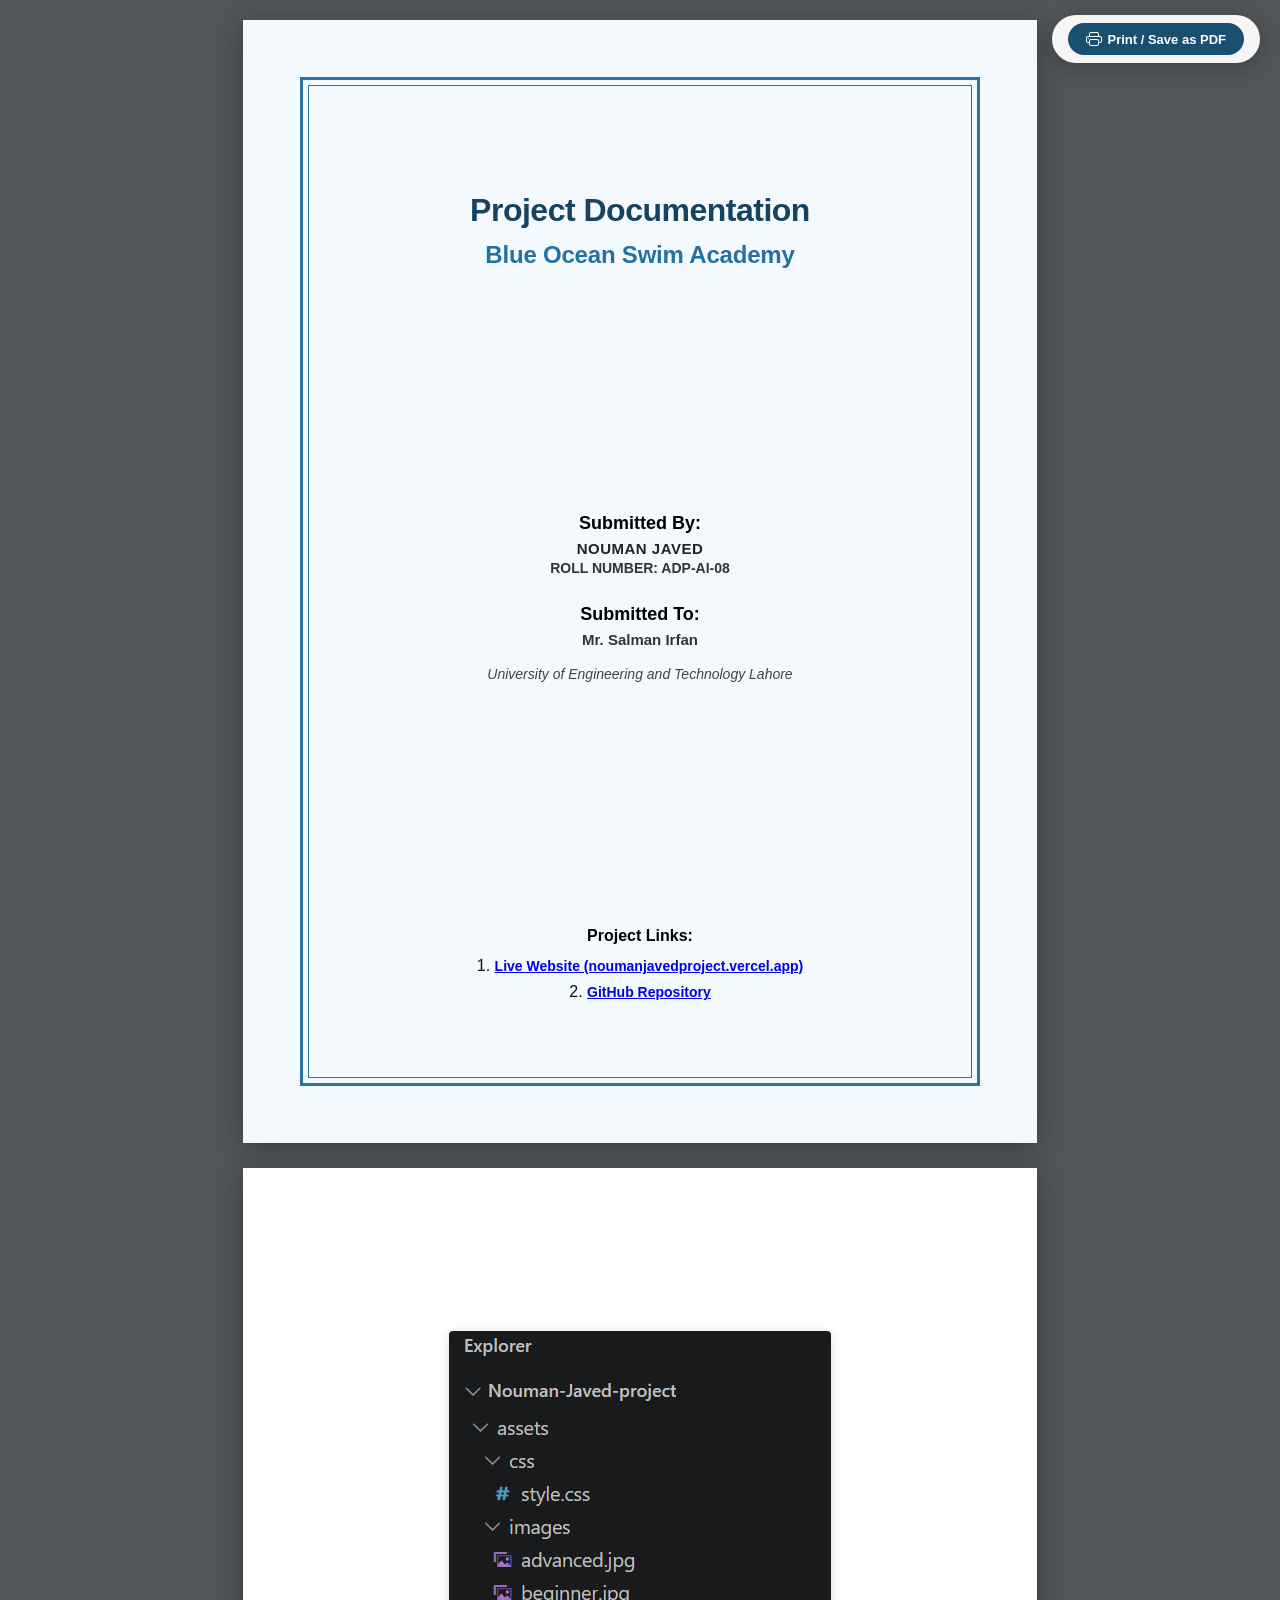
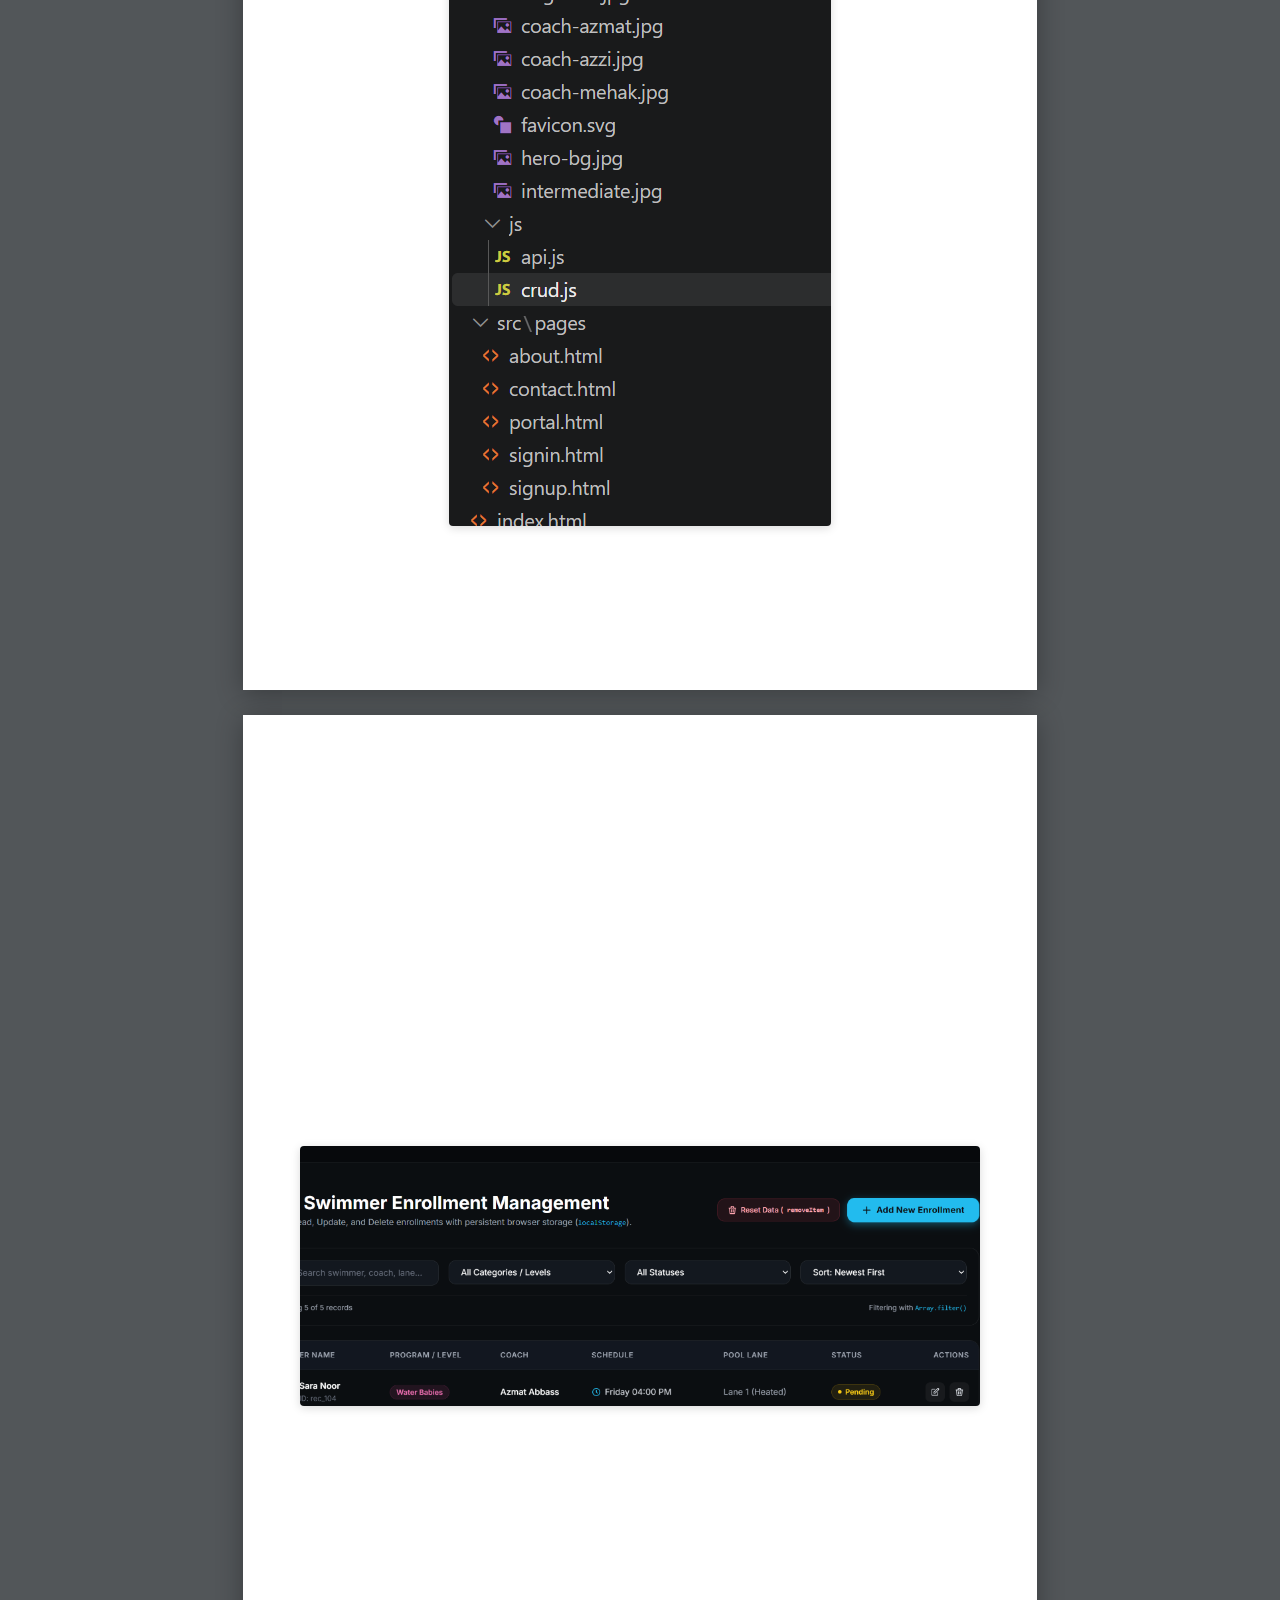
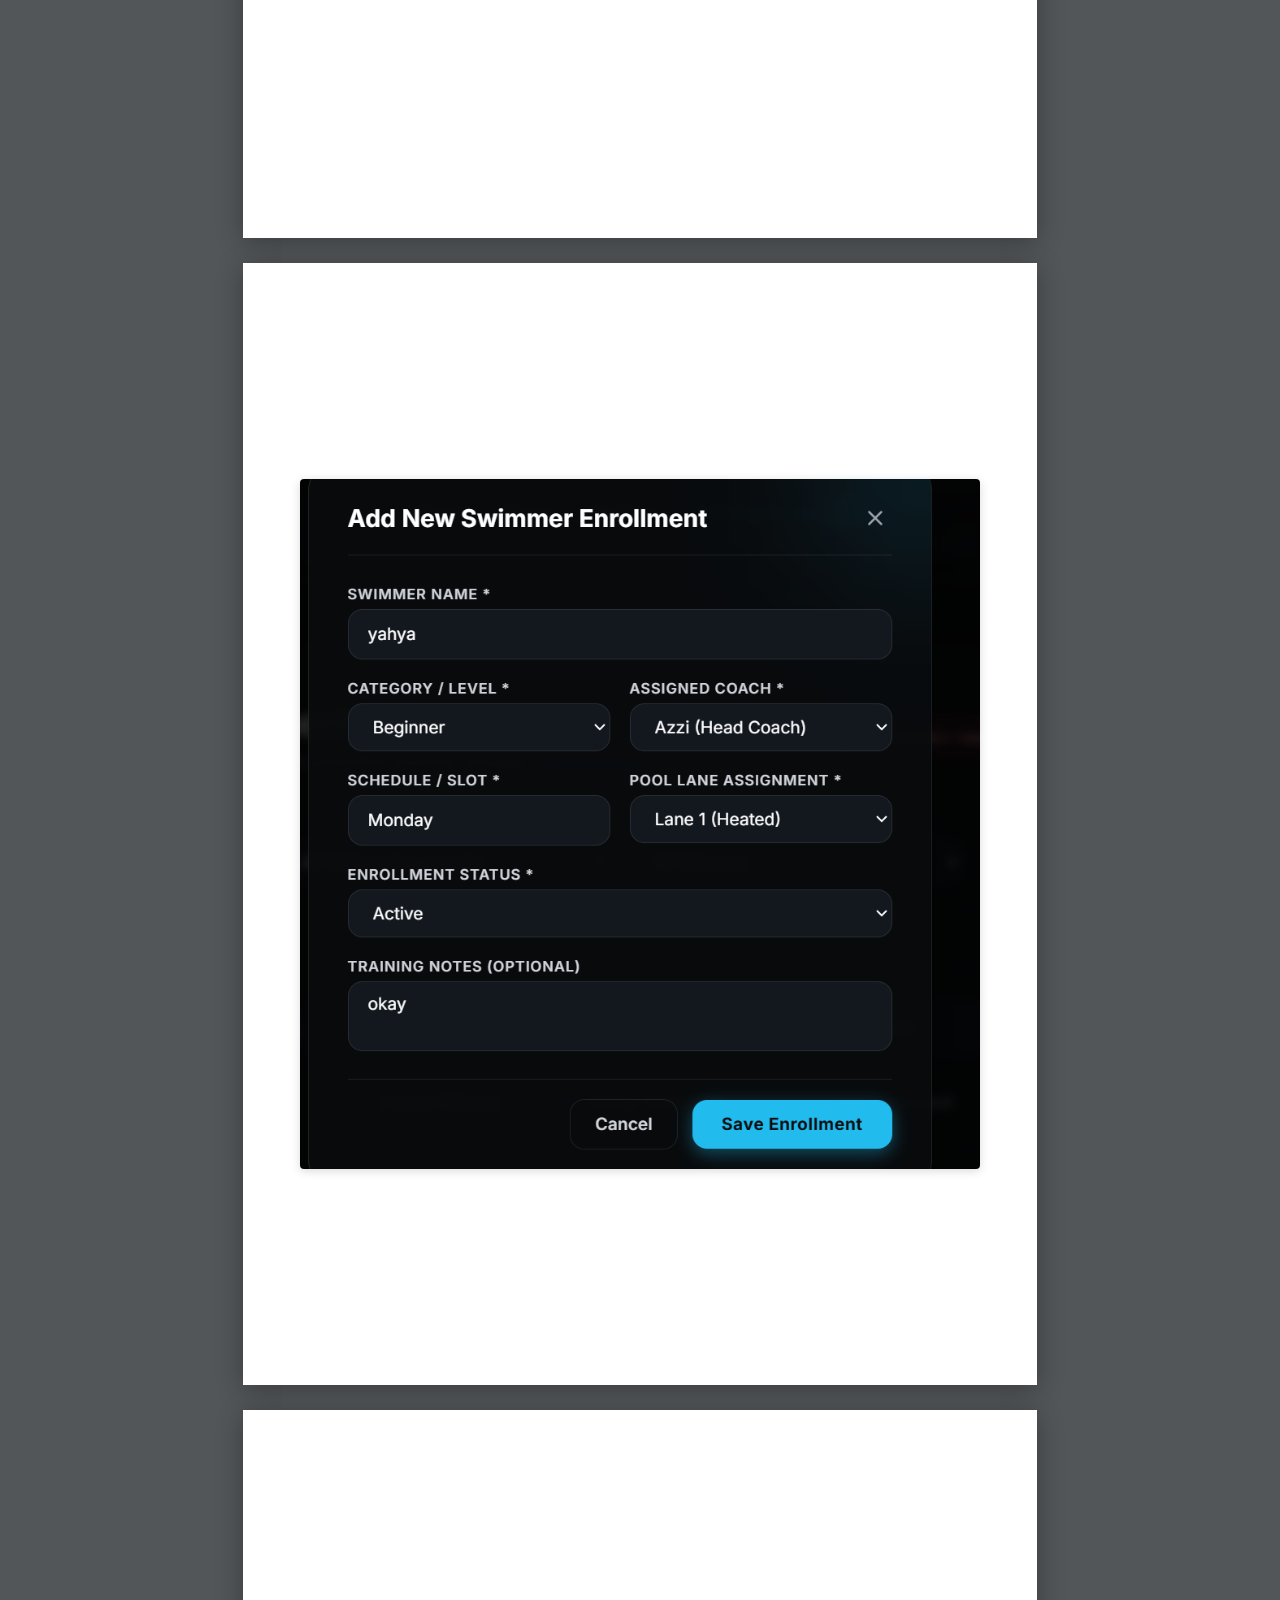
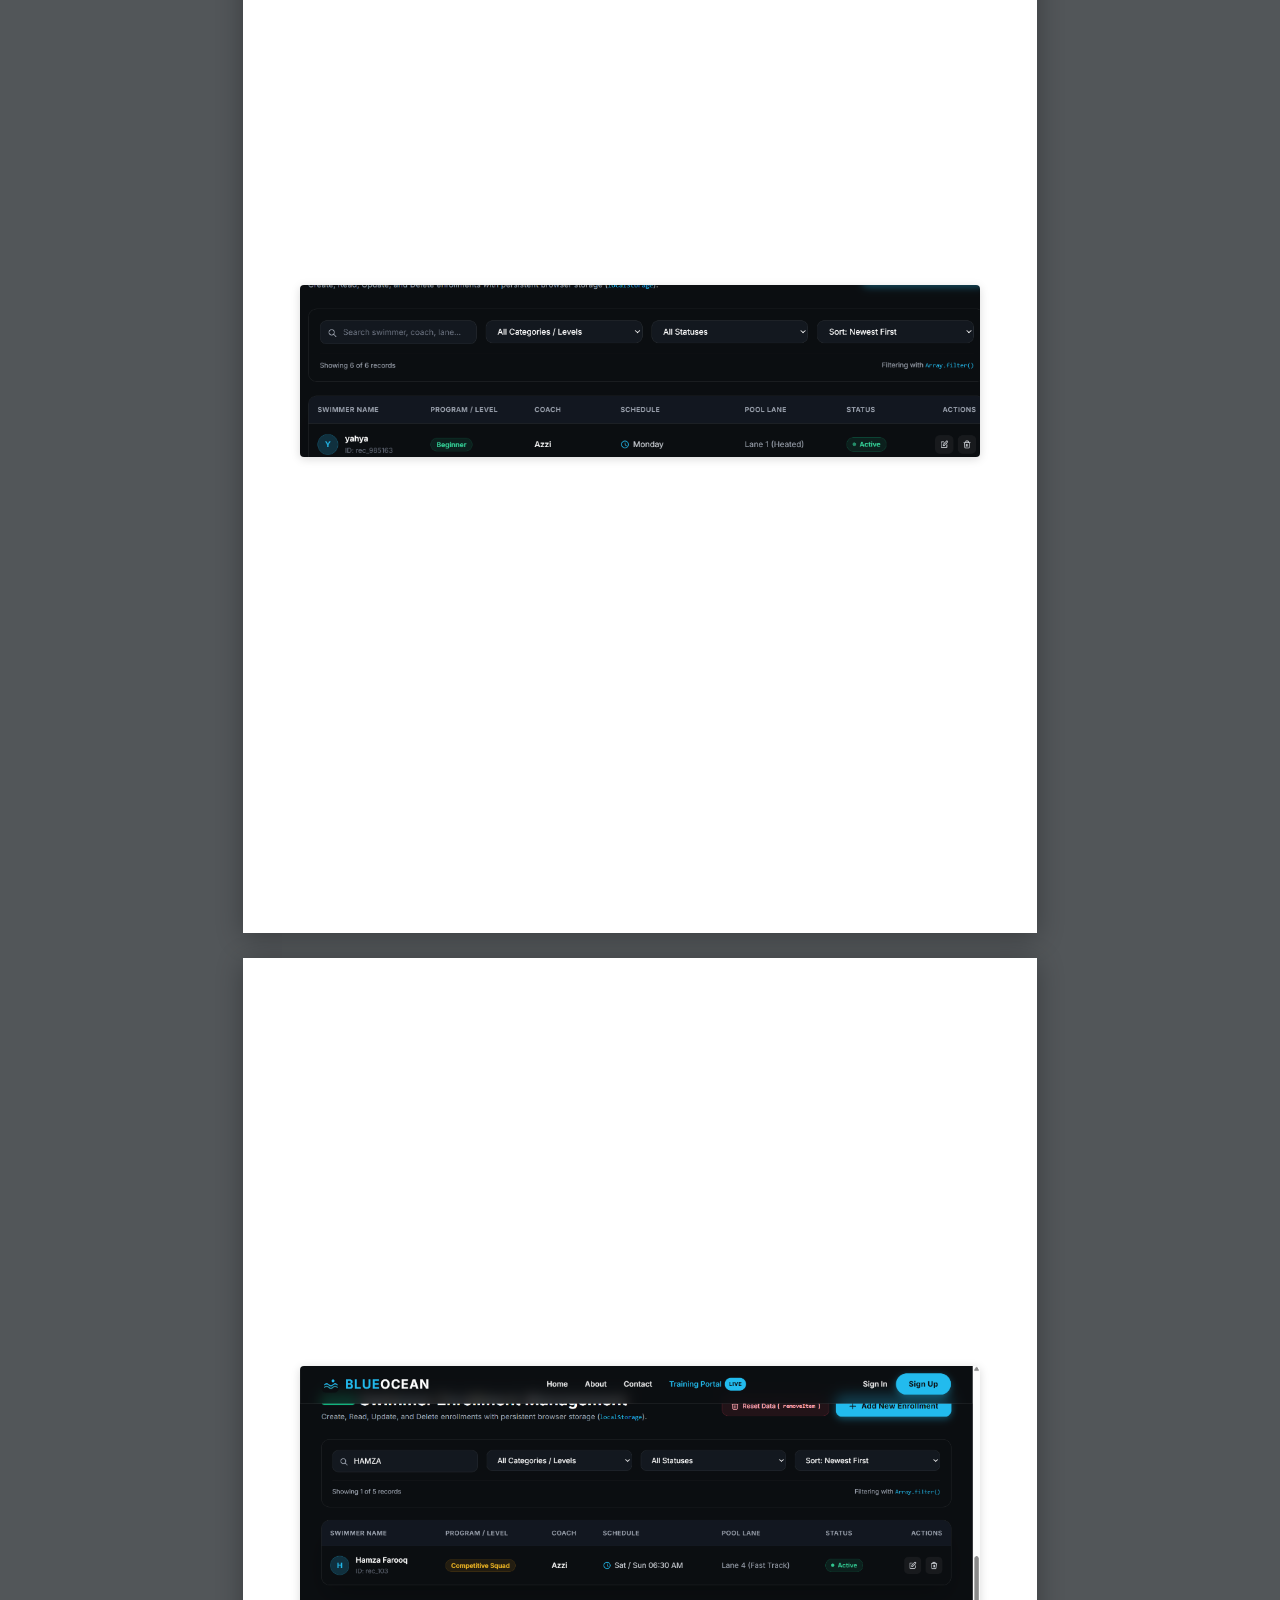
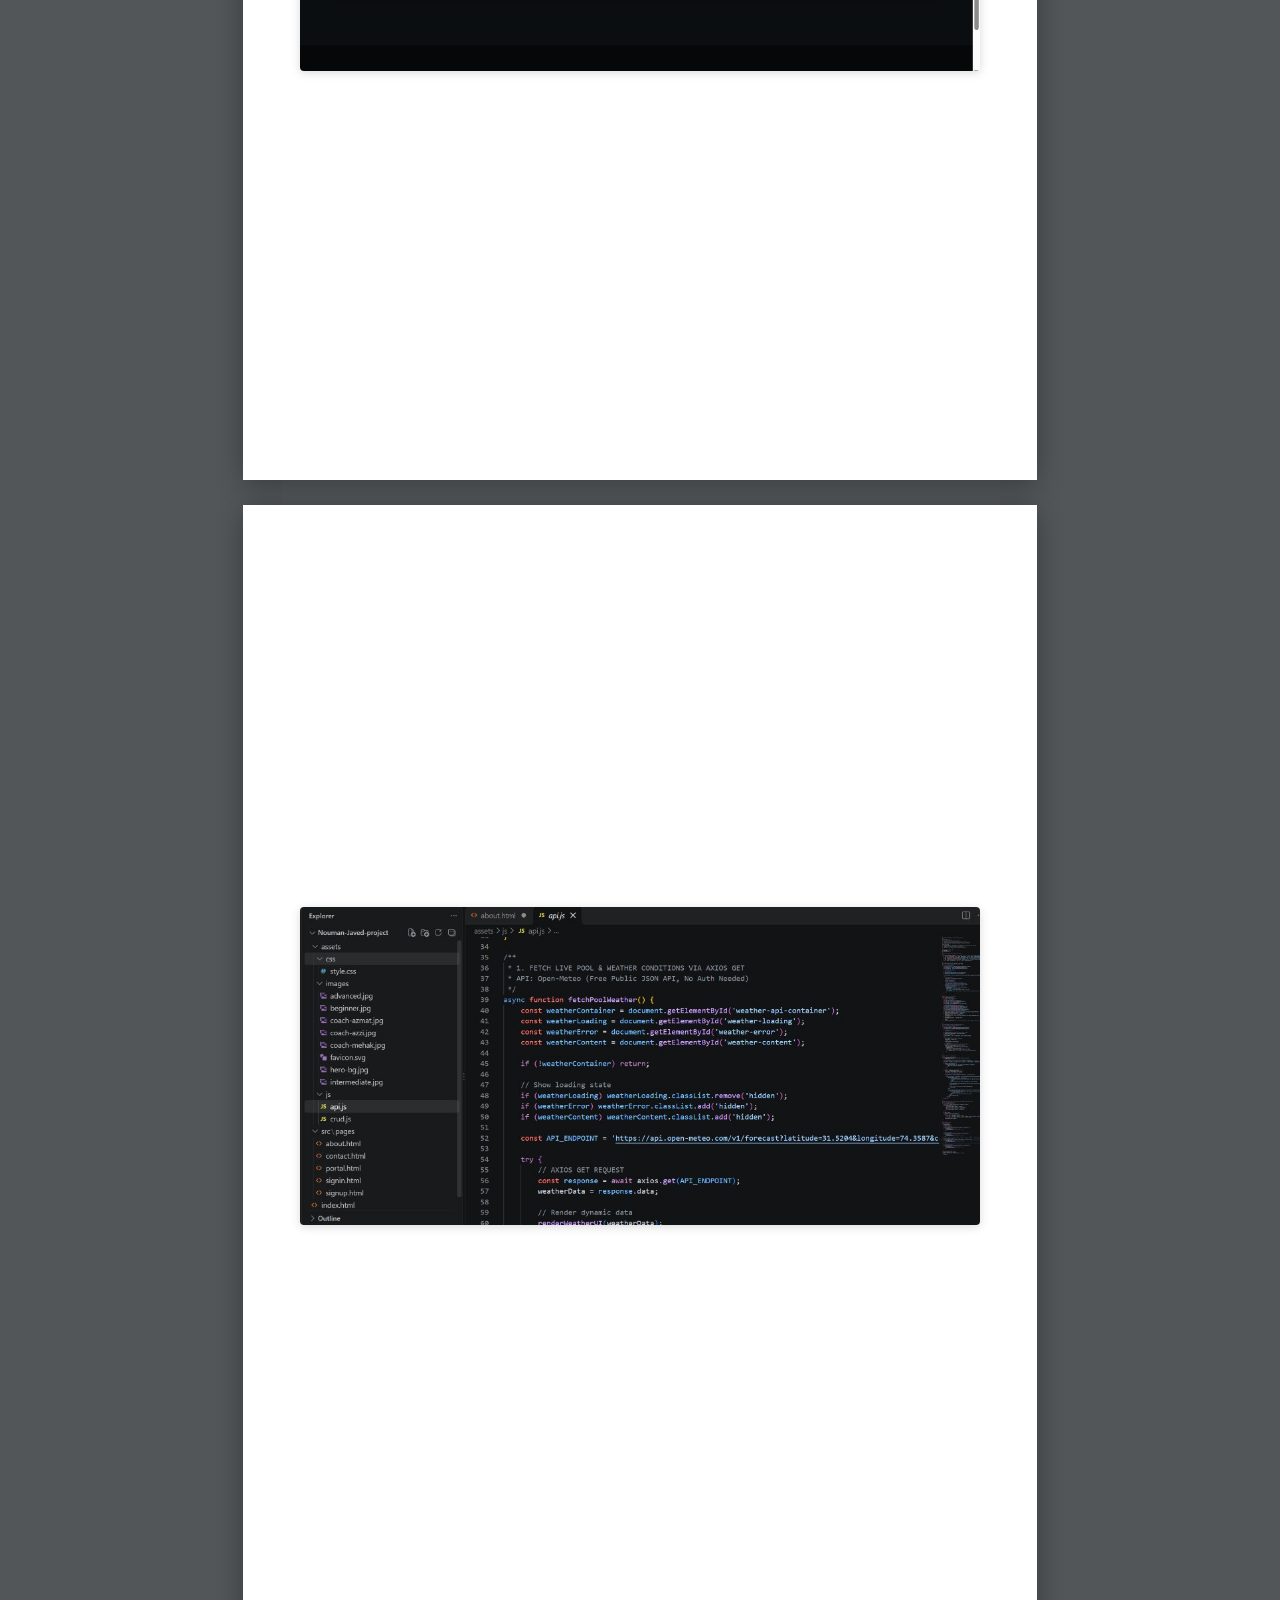
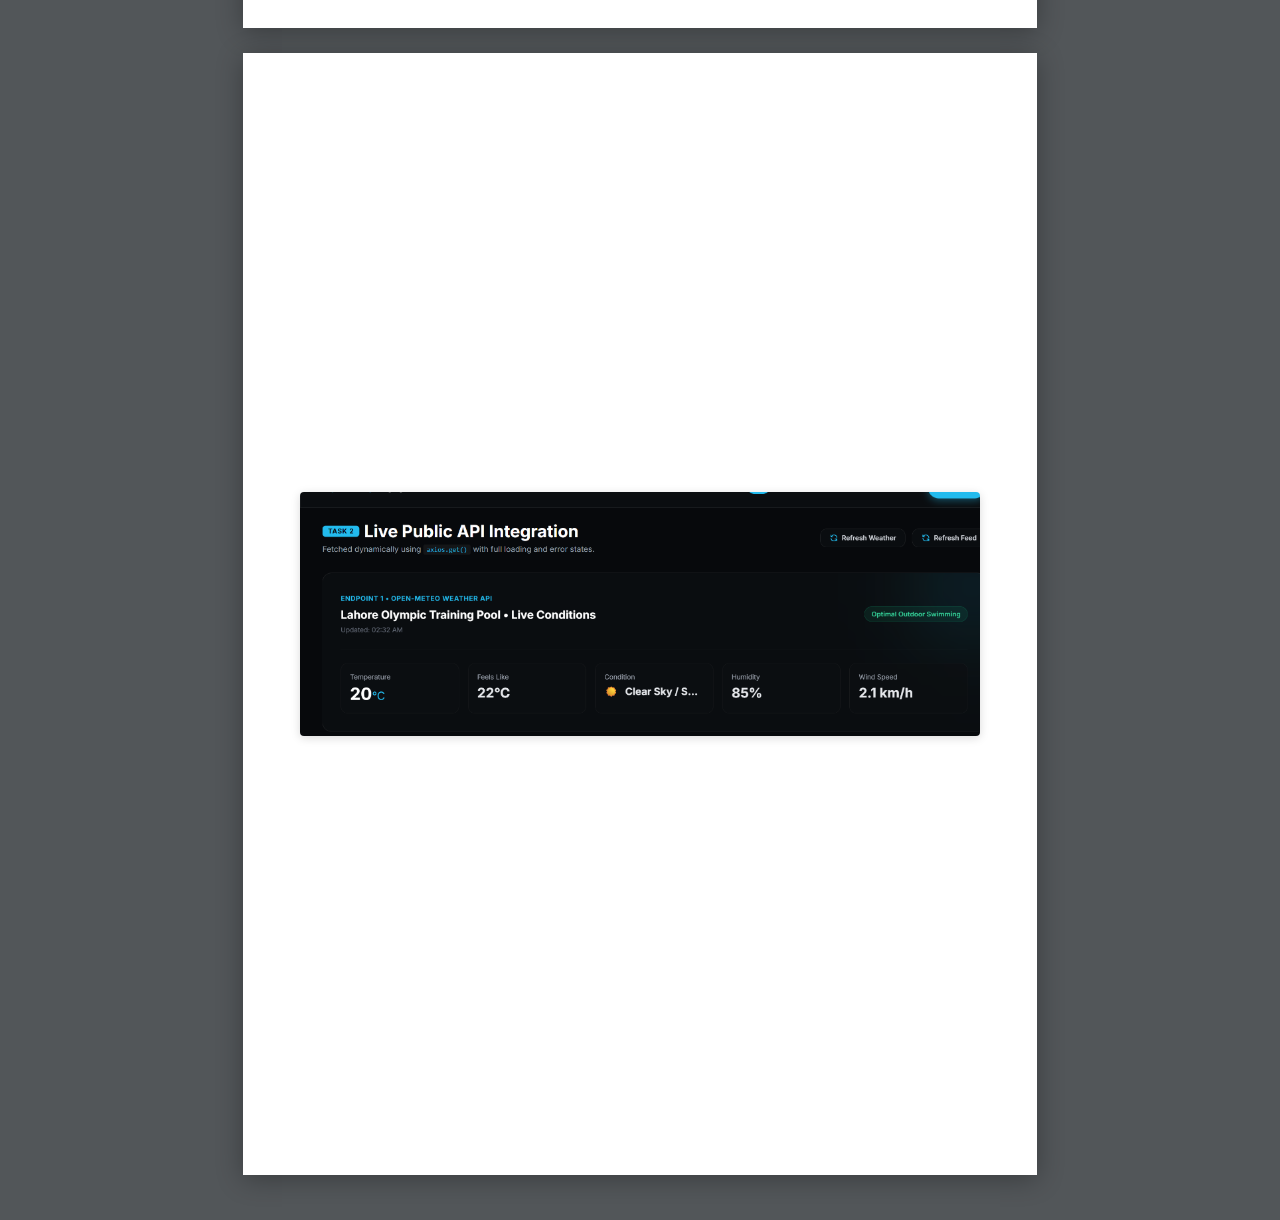
<file: submission_document.html>
<!DOCTYPE html>
<html lang="en">
<head>
    <meta charset="UTF-8">
    <meta name="viewport" content="width=device-width, initial-scale=1.0">
    <title>Nouman Javed - Project Documentation - Blue Ocean Swim Academy</title>
    <style>
        * {
            box-sizing: border-box;
            margin: 0;
            padding: 0;
        }

        body {
            font-family: -apple-system, BlinkMacSystemFont, "Segoe UI", Roboto, "Helvetica Neue", Arial, sans-serif;
            background-color: #525659;
            color: #111;
            display: flex;
            flex-direction: column;
            align-items: center;
            padding: 20px 0;
        }

        /* Top Action Bar (hidden on print) */
        .toolbar {
            position: fixed;
            top: 15px;
            right: 20px;
            z-index: 1000;
            display: flex;
            gap: 12px;
            background: rgba(255, 255, 255, 0.95);
            padding: 8px 16px;
            border-radius: 30px;
            box-shadow: 0 4px 20px rgba(0, 0, 0, 0.25);
            backdrop-filter: blur(10px);
        }

        .toolbar button {
            background: #1B4F72;
            color: #fff;
            border: none;
            padding: 8px 18px;
            border-radius: 20px;
            font-size: 13px;
            font-weight: bold;
            cursor: pointer;
            transition: all 0.2s ease;
            display: flex;
            align-items: center;
            gap: 6px;
        }

        .toolbar button:hover {
            background: #2874A6;
            transform: translateY(-1px);
        }

        /* Individual A4 Page */
        .page {
            width: 210mm;
            min-height: 297mm;
            height: 297mm;
            background-color: #ffffff;
            margin-bottom: 25px;
            box-shadow: 0 4px 25px rgba(0, 0, 0, 0.3);
            position: relative;
            display: flex;
            flex-direction: column;
            align-items: center;
            justify-content: center;
            padding: 18mm;
            overflow: hidden;
            page-break-after: always;
            page-break-inside: avoid;
        }

        /* COVER PAGE STYLING (Matching the reference PDF exactly) */
        .cover-page {
            background-color: #F4F9FD;
            text-align: center;
            justify-content: space-between;
            padding: 15mm;
        }

        .cover-border-outer {
            width: 100%;
            height: 100%;
            border: 3px solid #2874A6;
            padding: 5px;
            display: flex;
            flex-direction: column;
            justify-content: space-between;
            align-items: center;
            box-sizing: border-box;
        }

        .cover-border-inner {
            width: 100%;
            height: 100%;
            border: 1px solid #2874A6;
            display: flex;
            flex-direction: column;
            justify-content: space-between;
            align-items: center;
            padding: 28mm 12mm 20mm 12mm;
            box-sizing: border-box;
        }

        .header-section h1 {
            font-size: 32px;
            font-weight: 800;
            color: #154360;
            letter-spacing: -0.5px;
            margin-bottom: 12px;
        }

        .header-section h2 {
            font-size: 24px;
            font-weight: 700;
            color: #2471A3;
            letter-spacing: -0.2px;
        }

        .middle-section {
            margin: auto 0;
            display: flex;
            flex-direction: column;
            gap: 28px;
        }

        .sub-block p.title {
            font-size: 18px;
            font-weight: 800;
            color: #000;
            margin-bottom: 6px;
        }

        .sub-block p.detail-name {
            font-size: 15px;
            font-weight: 700;
            color: #222;
            letter-spacing: 0.5px;
            text-transform: uppercase;
        }

        .sub-block p.detail {
            font-size: 14px;
            font-weight: 700;
            color: #333;
            margin-top: 3px;
        }

        .sub-block p.teacher {
            font-size: 15px;
            font-weight: 600;
            color: #333;
        }

        .sub-block p.institution {
            font-size: 14px;
            font-style: italic;
            color: #444;
            margin-top: 18px;
        }

        .links-section {
            width: 100%;
            display: flex;
            flex-direction: column;
            align-items: center;
        }

        .links-section h3 {
            font-size: 16px;
            font-weight: 800;
            color: #000;
            margin-bottom: 12px;
        }

        .links-list {
            display: flex;
            flex-direction: column;
            gap: 8px;
            text-align: center;
        }

        .links-list a {
            font-size: 14px;
            color: #0000EE;
            text-decoration: underline;
            font-weight: 600;
            transition: color 0.2s ease;
        }

        .links-list a:hover {
            color: #0b51c5;
        }

        /* SCREENSHOT IMAGE PAGES */
        .image-page {
            padding: 12mm 15mm;
            background: #ffffff;
        }

        .image-page img {
            max-width: 100%;
            max-height: 265mm;
            width: auto;
            height: auto;
            object-fit: contain;
            display: block;
            border-radius: 4px;
            box-shadow: 0 2px 10px rgba(0, 0, 0, 0.15);
        }

        /* PRINT OPTIMIZATION (Creates exact PDF on Ctrl+P) */
        @media print {
            body {
                background: none;
                padding: 0;
                margin: 0;
            }

            .toolbar {
                display: none !important;
            }

            .page {
                width: 100%;
                height: 100%;
                min-height: 100vh;
                margin: 0;
                padding: 12mm 15mm;
                box-shadow: none;
                page-break-after: always;
                page-break-inside: avoid;
            }

            .cover-page {
                padding: 12mm !important;
                background-color: #F4F9FD !important;
                -webkit-print-color-adjust: exact;
                print-color-adjust: exact;
            }

            .cover-border-outer {
                border: 3px solid #2874A6 !important;
            }

            .cover-border-inner {
                border: 1px solid #2874A6 !important;
            }

            .image-page img {
                box-shadow: none !important;
            }
        }
    </style>
</head>
<body>

    <!-- Floating Print Button -->
    <div class="toolbar">
        <button onclick="window.print()">
            <svg width="16" height="16" fill="currentColor" viewBox="0 0 16 16"><path d="M2.5 8a.5.5 0 1 0 0-1 .5.5 0 0 0 0 1z"/><path d="M5 1a2 2 0 0 0-2 2v2H2a2 2 0 0 0-2 2v3a2 2 0 0 0 2 2h1v1a2 2 0 0 0 2 2h6a2 2 0 0 0 2-2v-1h1a2 2 0 0 0 2-2V7a2 2 0 0 0-2-2h-1V3a2 2 0 0 0-2-2H5zM4 3a1 1 0 0 1 1-1h6a1 1 0 0 1 1 1v2H4V3zm1 5a2 2 0 0 0-2 2v1H2a1 1 0 0 1-1-1V7a1 1 0 0 1 1-1h12a1 1 0 0 1 1 1v3a1 1 0 0 1-1 1h-1v-1a2 2 0 0 0-2-2H5zm7 2v3a1 1 0 0 1-1 1H5a1 1 0 0 1-1-1v-3a1 1 0 0 1 1-1h6a1 1 0 0 1 1 1z"/></svg>
            Print / Save as PDF
        </button>
    </div>

    <!-- PAGE 1: COVER PAGE (Exact match to reference PDF) -->
    <div class="page cover-page">
        <div class="cover-border-outer">
            <div class="cover-border-inner">
                
                <!-- Header -->
                <div class="header-section">
                    <h1>Project Documentation</h1>
                    <h2>Blue Ocean Swim Academy</h2>
                </div>

                <!-- Middle Content -->
                <div class="middle-section">
                    <div class="sub-block">
                        <p class="title">Submitted By:</p>
                        <p class="detail-name">NOUMAN JAVED</p>
                        <p class="detail">ROLL NUMBER: ADP-AI-08</p>
                    </div>

                    <div class="sub-block">
                        <p class="title">Submitted To:</p>
                        <p class="teacher">Mr. Salman Irfan</p>
                        <p class="institution">University of Engineering and Technology Lahore</p>
                    </div>
                </div>

                <!-- Footer Links Section -->
                <div class="links-section">
                    <h3>Project Links:</h3>
                    <div class="links-list">
                        <p>1. <a href="https://vercel.com/shaheer-s-projects3/noumanjavedproject" target="_blank">Live Website (noumanjavedproject.vercel.app)</a></p>
                        <p>2. <a href="https://github.com/sohailarbi355813-cmyk/Nouman-Javed-project" target="_blank">GitHub Repository</a></p>
                    </div>
                </div>

            </div>
        </div>
    </div>

    <!-- PAGE 2: VS Code Expanded Folder Tree -->
    <div class="page image-page">
        <img src="report_images/1_folder_tree.png" alt="VS Code Expanded Folder Structure">
    </div>

    <!-- PAGE 3: CRUD Application Interface Overview -->
    <div class="page image-page">
        <img src="report_images/2_crud_overview.png" alt="Swimmer Enrollment Management Interface">
    </div>

    <!-- PAGE 4: Create Record - Add New Swimmer Modal Form -->
    <div class="page image-page">
        <img src="report_images/3_create_modal.png" alt="Add New Swimmer Enrollment Modal Form">
    </div>

    <!-- PAGE 5: Read Records - Table Updated with New Record -->
    <div class="page image-page">
        <img src="report_images/4_record_added.png" alt="Dynamic Table Showing Newly Added Record">
    </div>

    <!-- PAGE 6: Search & Filter Functionality -->
    <div class="page image-page">
        <img src="report_images/5_search_filter.png" alt="Search and Filter Functionality">
    </div>

    <!-- PAGE 7: Axios Public API Integration Code -->
    <div class="page image-page">
        <img src="report_images/6_api_code.jpg" alt="Axios GET Integration Source Code">
    </div>

    <!-- PAGE 8: Live Weather & Pool Advisory UI Card -->
    <div class="page image-page">
        <img src="report_images/7_api_card.png" alt="Live Weather and Pool Advisory API UI Card">
    </div>

</body>
</html>
</file>
